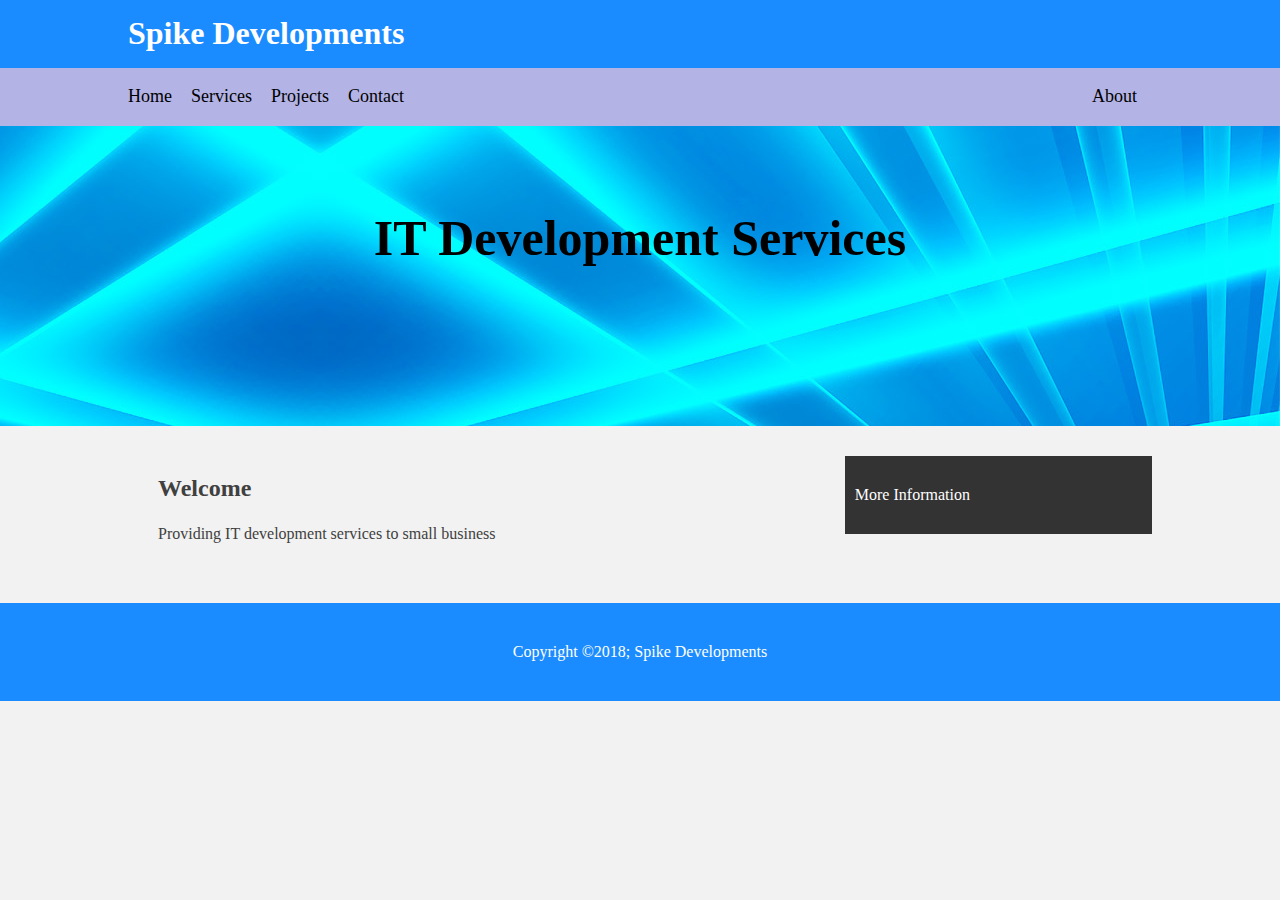
<file: index.html>
<!DOCTYPE html>
<html>
   <head>
      <title>Spike Developments</title>
      <link rel="stylesheet" type="text/css" href="css/bacnet_style.css">
   </head>
   <body>
      <header id="main-header">
         <div class="container">
            <h1>Spike Developments</h1>
         </div>
      </header>
      <nav id="navbar">
         <div class="container">
            <ul>
               <li><a href="#">Home</a></li>
               <li><a href="#">Services</a></li>
               <li><a href="projects/index.html">Projects</a></li>
               <li><a href="#">Contact</a></li>
               <li><a href="#">About</a></li>
            </ul>
         </div>
      </nav>
      <section id="showcase">
         <div class="container">
            <h2>IT Development Services</h2>
         </div>
      </section>
      <div class="container">
         <section id="main">
               <h2>Welcome</h2>
               <p>Providing IT development services to small business</p>
               <p></p>
         </section>
         <aside id="sidebar">
            <p>More Information</p>
         </aside>
      </div>
      <footer id="main-footer">
         <p>Copyright &copy2018; Spike Developments</p>
      </footer>
   </body>
</html>
</file>
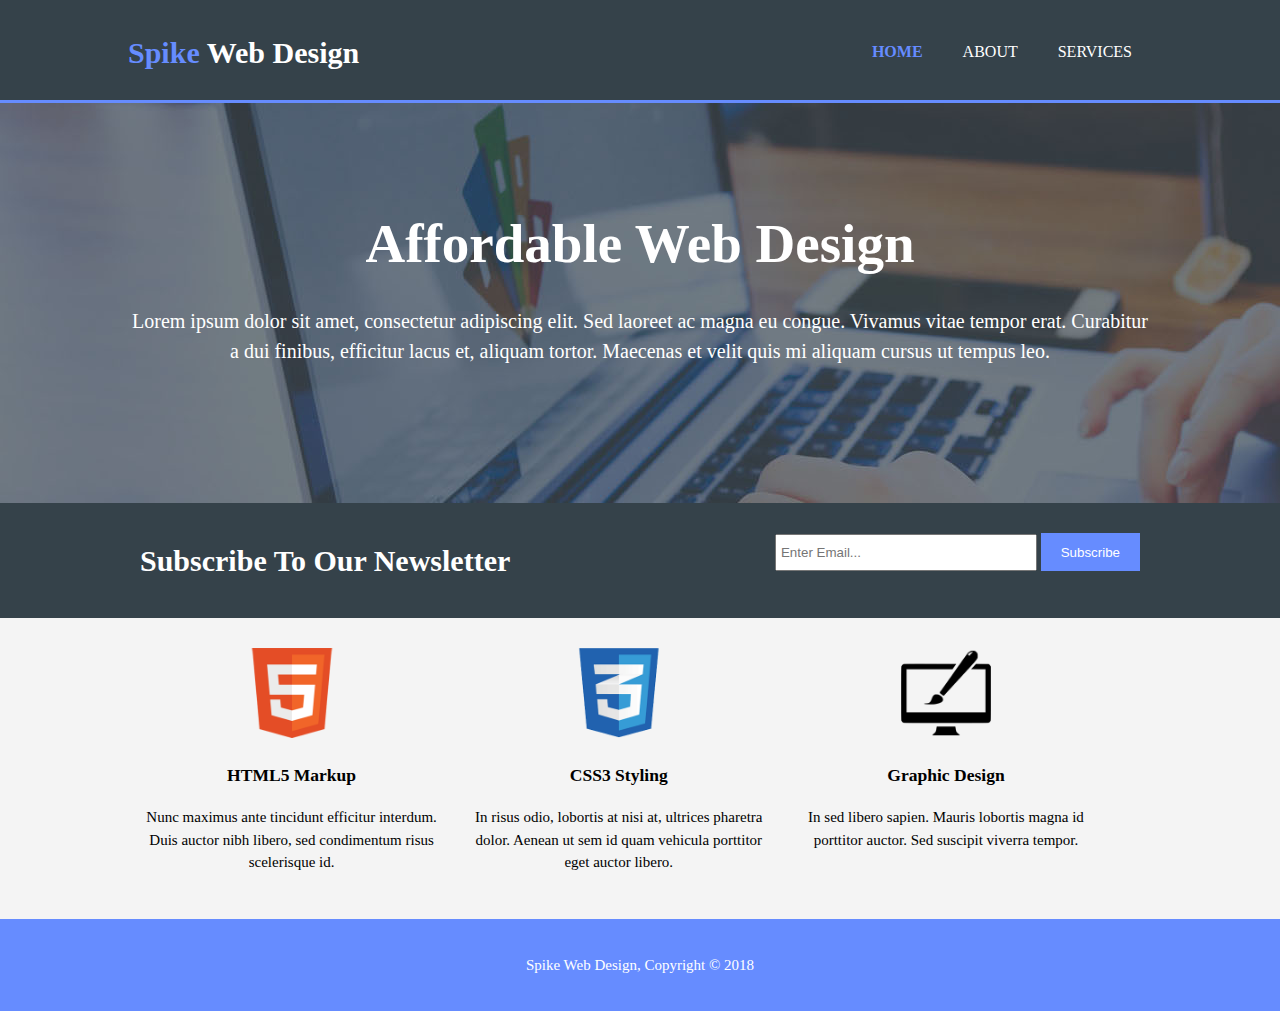
<file: projects/index.html>
<!DOCTYPE html>
<html lang="en">
<head>
    <meta charset="UTF-8">
    <meta name="viewport" content="width=device-width">
    <meta name="author" content="Brad Chriss">
    <title>Spike Wed Design | Welcome</title>
    <link rel="stylesheet" href="css/style.css">
</head>
<body>
   <header>
      <div class="container">
         <div id="branding">
            <h1><span class="highlight">Spike</span> Web Design</h1>
         </div>
         <nav>
            <ul>
               <li class="current"><a href="../index.html">Home</a></li>
               <li><a href="about.html">About</a></li>
               <li><a href="services.html">Services</a></li>
            </ul>
         </nav>
      </div>
   </header>
   <section id="showcase">
      <div class="container">
         <h1>Affordable Web Design</h1>
         <p>Lorem ipsum dolor sit amet, consectetur adipiscing elit. Sed laoreet ac magna eu congue. Vivamus vitae tempor erat. Curabitur a dui finibus, efficitur lacus et, aliquam tortor. Maecenas et velit quis mi aliquam cursus ut tempus leo.</p>
      </div>
   </section>
   <section id="newsletter">
      <div class="container">
         <h1>Subscribe To Our Newsletter</h1>
         <form action="process.php">
            <input type="email" placeholder="Enter Email...">
            <button type="submit" class="button_1">Subscribe</button>
         </form>
      </div>
   </section>
   <section id="boxes">
      <div class="container">
         <div class="box">
            <img src="images/logo_html.png">
            <h3>HTML5 Markup</h3>
            <p>Nunc maximus ante tincidunt efficitur interdum. Duis auctor nibh libero, sed condimentum risus scelerisque id.</p>
         </div>
         <div class="box">
            <img src="images/logo_css.png">
            <h3>CSS3 Styling</h3>
            <p>In risus odio, lobortis at nisi at, ultrices pharetra dolor. Aenean ut sem id quam vehicula porttitor eget auctor libero.</p>
         </div>
         <div class="box">
            <img src="images/logo_brush.png">
            <h3>Graphic Design</h3>
            <p>In sed libero sapien. Mauris lobortis magna id porttitor auctor. Sed suscipit viverra tempor.</p>
         </div>
      </div>
   </section>

   <footer>
      <p>Spike Web Design, Copyright &copy; 2018</p>
   </footer>
</body>
</html>
</file>
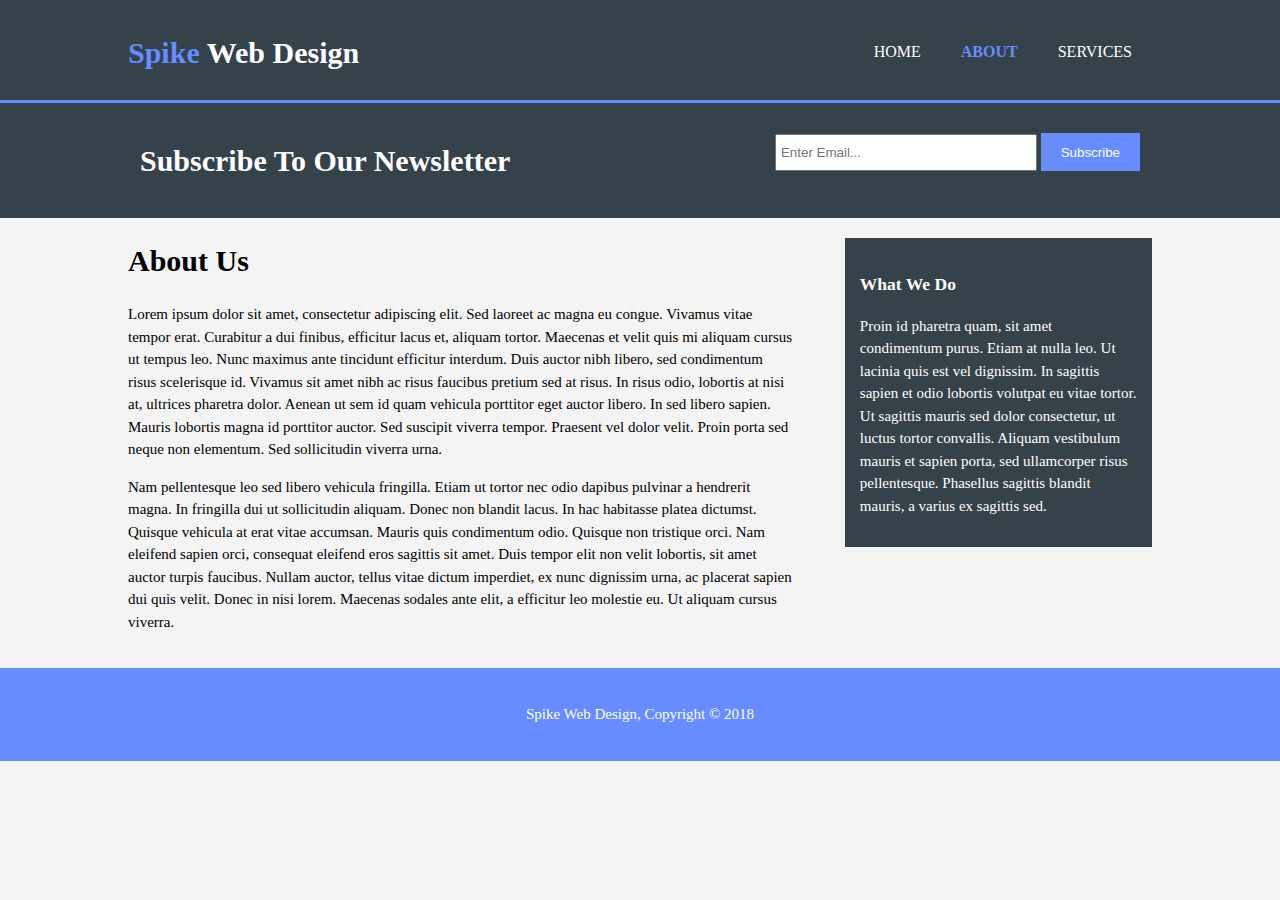
<file: projects/about.html>
<!DOCTYPE html>
<html lang="en">
<head>
    <meta charset="UTF-8">
    <meta name="viewport" content="width=device-width">
    <meta name="author" content="Brad Chriss">
    <title>Spike Wed Design | About</title>
    <link rel="stylesheet" href="css/style.css">
</head>
<body>
   <header>
      <div class="container">
         <div id="branding">
            <h1><span class="highlight">Spike</span> Web Design</h1>
         </div>
         <nav>
            <ul>
               <li><a href="index.html">Home</a></li>
               <li class="current"><a href="about.html">About</a></li>
               <li><a href="services.html">Services</a></li>
            </ul>
         </nav>
      </div>
   </header>

   <section id="newsletter">
      <div class="container">
         <h1>Subscribe To Our Newsletter</h1>
         <form action="process.php">
            <input type="email" placeholder="Enter Email...">
            <button type="submit" class="button_1">Subscribe</button>
         </form>
      </div>
   </section>

   <section id="main">
      <div class="container">
         <article id="main-col">
            <h1 class="page-title">About Us</h1>
            <p>
               Lorem ipsum dolor sit amet, consectetur adipiscing elit. Sed laoreet ac magna eu congue. Vivamus vitae tempor erat. Curabitur a dui finibus, efficitur lacus et, aliquam tortor. Maecenas et velit quis mi aliquam cursus ut tempus leo. Nunc maximus ante tincidunt efficitur interdum. Duis auctor nibh libero, sed condimentum risus scelerisque id. Vivamus sit amet nibh ac risus faucibus pretium sed at risus. In risus odio, lobortis at nisi at, ultrices pharetra dolor. Aenean ut sem id quam vehicula porttitor eget auctor libero. In sed libero sapien. Mauris lobortis magna id porttitor auctor. Sed suscipit viverra tempor. Praesent vel dolor velit. Proin porta sed neque non elementum. Sed sollicitudin viverra urna.
            </p>
            <p>
               Nam pellentesque leo sed libero vehicula fringilla. Etiam ut tortor nec odio dapibus pulvinar a hendrerit magna. In fringilla dui ut sollicitudin aliquam. Donec non blandit lacus. In hac habitasse platea dictumst. Quisque vehicula at erat vitae accumsan. Mauris quis condimentum odio. Quisque non tristique orci. Nam eleifend sapien orci, consequat eleifend eros sagittis sit amet. Duis tempor elit non velit lobortis, sit amet auctor turpis faucibus. Nullam auctor, tellus vitae dictum imperdiet, ex nunc dignissim urna, ac placerat sapien dui quis velit. Donec in nisi lorem. Maecenas sodales ante elit, a efficitur leo molestie eu. Ut aliquam cursus viverra.
            </p>
         </article>
         <aside id="sidebar" class="">
            <div class="dark">
               <h3>What We Do</h3>
               <p>Proin id pharetra quam, sit amet condimentum purus. Etiam at nulla leo. Ut lacinia quis est vel dignissim. In sagittis sapien et odio lobortis volutpat eu vitae tortor. Ut sagittis mauris sed dolor consectetur, ut luctus tortor convallis. Aliquam vestibulum mauris et sapien porta, sed ullamcorper risus pellentesque. Phasellus sagittis blandit mauris, a varius ex sagittis sed.</p>
            </div>
         </aside>
      </div>
   </section>

   <footer>
      <p>Spike Web Design, Copyright &copy; 2018</p>
   </footer>
</body>
</html>
</file>
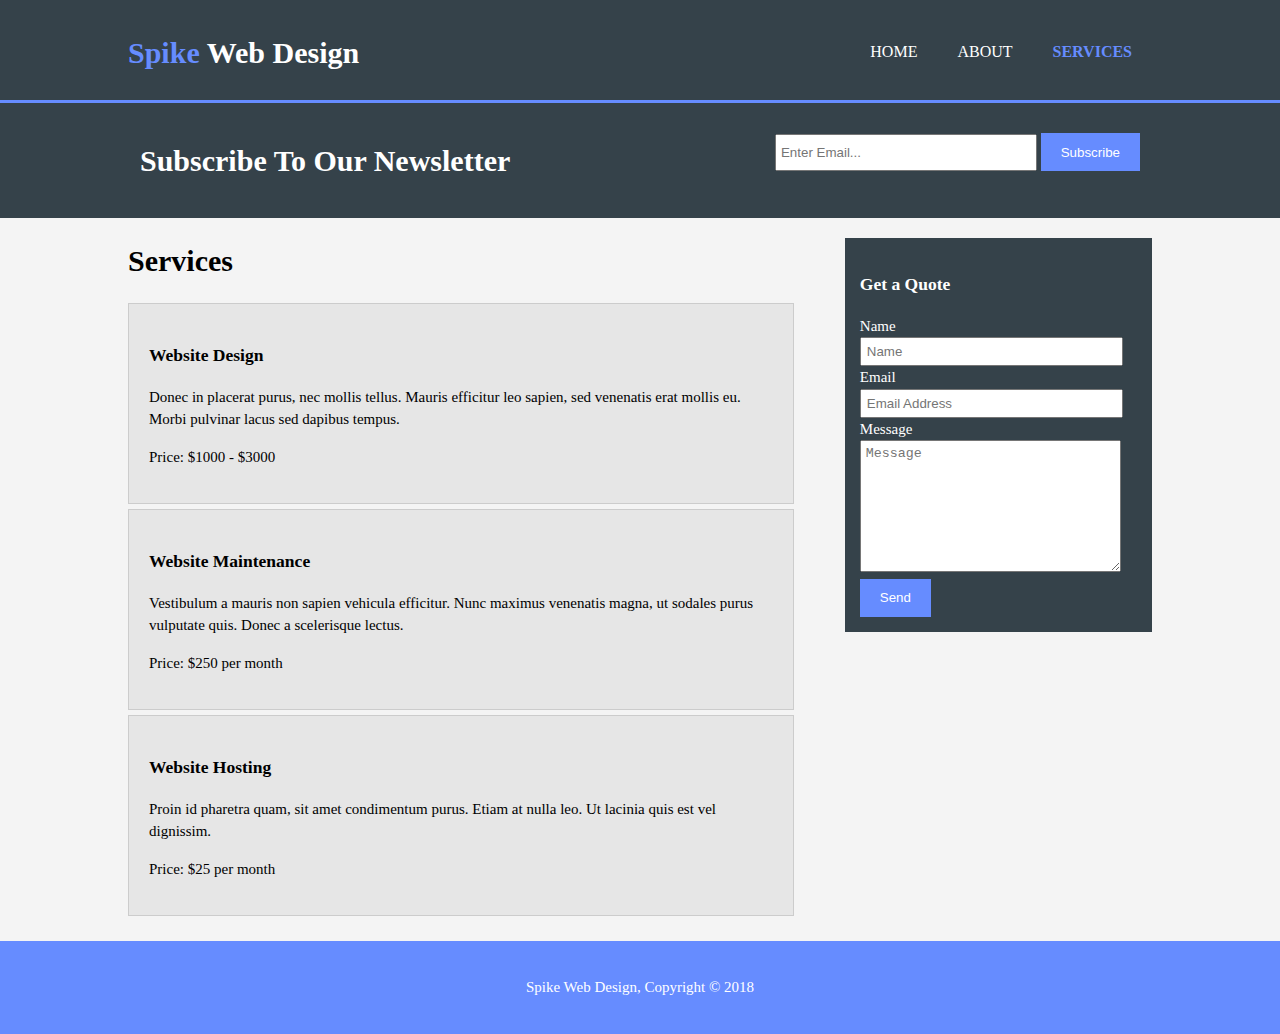
<file: projects/services.html>
<!DOCTYPE html>
<html lang="en">
<head>
    <meta charset="UTF-8">
    <meta name="viewport" content="width=device-width">
    <meta name="author" content="Brad Chriss">
    <title>Spike Wed Design | Services</title>
    <link rel="stylesheet" href="css/style.css">
</head>
<body>
   <header>
      <div class="container">
         <div id="branding">
            <h1><span class="highlight">Spike</span> Web Design</h1>
         </div>
         <nav>
            <ul>
               <li><a href="index.html">Home</a></li>
               <li><a href="about.html">About</a></li>
               <li class="current"><a href="services.html">Services</a></li>
            </ul>
         </nav>
      </div>
   </header>

   <section id="newsletter">
      <div class="container">
         <h1>Subscribe To Our Newsletter</h1>
         <form action="process.php">
            <input type="email" placeholder="Enter Email...">
            <button type="submit" class="button_1">Subscribe</button>
         </form>
      </div>
   </section>

   <section id="main">
      <div class="container">
         <article id="main-col">
            <h1 class="page-title">Services</h1>
               <ul id="services">
                  <li>
                     <h3>Website Design</h3>
                     <p>Donec in placerat purus, nec mollis tellus. Mauris efficitur leo sapien, sed venenatis erat mollis eu. Morbi pulvinar lacus sed dapibus tempus.</p>
                     <p>Price: $1000 - $3000</p>
                  </li>
                  <li>
                     <h3>Website Maintenance</h3>
                     <p>Vestibulum a mauris non sapien vehicula efficitur. Nunc maximus venenatis magna, ut sodales purus vulputate quis. Donec a scelerisque lectus.</p>
                     <p>Price: $250 per month</p>
                  </li>
                  <li>
                     <h3>Website Hosting</h3>
                     <p>Proin id pharetra quam, sit amet condimentum purus. Etiam at nulla leo. Ut lacinia quis est vel dignissim.</p>
                     <p>Price: $25 per month</p>
                  </li>
               </ul>
         </article>
         <aside id="sidebar" class="">
            <div class="dark">
               <h3>Get a Quote</h3>
               <form class="quote">
                  <div>
                     <label>Name</label><br>
                     <input type="text" name="" value="" placeholder="Name">
                  </div>
                  <div class="">
                     <label for="">Email</label><br>
                     <input type="email" name="" value="" placeholder="Email Address">
                  </div>
                  <div class="">
                     <label for="">Message</label><br>
                     <textarea name="name" rows="8" cols="80" placeholder="Message"></textarea>
                  </div>
                  <button class="button_1" type="submit" name="button">Send</button>
               </form>
            </div>
         </aside>
      </div>
   </section>

   <footer>
      <p>Spike Web Design, Copyright &copy; 2018</p>
   </footer>
</body>
</html>
</file>
<file: css/bacnet_style.css>
body{
   background-color: #f2f2f2;
   color: #404040;
   font-family: Georgia, serif;
   font-size: 16px;
   line-height: 1.6em;
   margin: 0;
   min-height: 100%;
   position:relative;
}

.container {
   width: 80%;
   margin: auto;
   overflow: hidden;
}

#main-header {
   background-color: #1a8cff;
   color: #ffffff;

}

#navbar {
   background-color: #b3b3e6;
   color: #000000;
}

#navbar ul {
   padding: 0;
   list-style: none;
}

#navbar li {
   display: inline;
}

#navbar li:nth-child(5) {
   float: right;
}

#navbar a {
   color: #000000;
   text-decoration: none;
   font-size: 18px;
   padding-right: 15px;
}

#showcase {
   background-image: url('../images/showcase.jpg');
   background-repeat: no-repeat;
   background-position: center right;
   min-height: 300px;
   width: 100%;
   margin-bottom: 30px;
   text-align: center;
}

#showcase h2 {
   color: #000000;
   font-size: 50px;
   line-height: 1.6em;
   padding-top: 30px;
}

#main {
   float: left;
   width: 70%;
   padding : 0 30px;
   box-sizing: border-box;
}

#sidebar {
   float: right;
   width: 30%;
   background: #333333;
   color: #ffffff;
   padding : 10px;
   box-sizing: border-box;
}

#main-footer {
   background-color: #1a8cff;
   color: #ffffff;
   text-align: center;
   padding: 20px;
   margin-top: 40px;
}

@media(max-width:600px) {
   #main {
      width: 100%;
      float: none;
   }
   #sidebar {
      width: 100%;
      float: none;
   }
}
</file>
<file: projects/css/style.css>
body {
   font: 15px/1.5 "Times New Roman", Times, serif;
   padding: 0;
   margin: 0;
   background-color: #f4f4f4;
}

/* Global */
.container {
   width: 80%;
   margin: auto;
   overflow: hidden;
}

ul {
   padding: 0;
   margin: 0;
}

.button_1 {
   height: 38px;
   background: #668cff;
   border: none;
   padding-left: 20px;
   padding-right: 20px;
   color: #ffffff;
}

.dark {
   padding :15px;
   background:  #35424a;
   color: #ffffff;
   margin-top: 10px;
   margin-bottom: 10px;
}

/* Header */
header {
   background: #35424a;
   color: #ffffff;
   padding-top: 30px;
   min-height: 70px;
   border-bottom: #668cff 3px solid;
}

header a {
   color: #ffffff;
   text-decoration: none;
   text-transform: uppercase;
   font-size: 16px;
}

header li {
   float: left;
   display: inline;
   padding: 0 20px;
}

header #branding {
   float: left;
}

header #branding h1 {
   margin: 0;
}

header nav {
   float: right;
   margin-top: 10px;
}

header .highlight, header .current a {
   color: #668cff;
   font-weight: bold;
}

header a:hover {
   color: #cccccc;
   font-weight: bold;
}

/* Showcase */
#showcase {
   min-height: 400px;
   background: url('../images/showcase.jpg') no-repeat 0 -400px;
   text-align: center;
   color: #ffffff;
}

#showcase h1 {
   margin-top: 100px;
   font-size: 55px;
   margin-bottom: 10px;
}

#showcase p {
   font-size: 20px;
}

/* Newsletter */
#newsletter {
   padding: 15px;
   color: #ffffff;
   background: #35424a;
}

#newsletter h1 {
   float: left;
}

#newsletter form {
   float: right;
   margin-top: 15px;
}

#newsletter input[type="email"] {
   padding: 4px;
   height: 25px;
   width: 250px;
}

/* Boxes */
#boxes {
   margin-top: 20px;
}

#boxes .box {
   float: left;
   width: 30%;
   padding:10px;
   text-align: center;
}

#boxes .box img {
   width: 90px;
}

/* sidebar*/
aside#sidebar {
   float: right;
   width: 30%;
   margin-top: 10px;
}

aside#sidebar .quote input, aside#sidebar .quote textarea {
   width: 90%;
   padding: 5px;
}

/* main-col*/
article#main-col {
   float: left;
   width: 65%;
}

/* Services */
ul#services li {
   list-style: none;
   padding: 20px;
   border: #cccccc solid 1px;
   margin-bottom: 5px;
   background: #e6e6e6;
}
/* Footer */
footer {
   padding: 20px;
   margin-top: 20px;
   color: #ffffff;
   background-color: #668cff;
   text-align: center;
}

/* mediaqueries */
@media(max-width: 768px){
   header #branding,
   header nav,
   header nav li,
   #newsletter h1,
   #newsletter form,
   #boxes .box,
   article#main-col,
   aside#sidebar{
      float: none;
      text-align: center;
      width: 100%;
   }
   header {
      padding-bottom: 20px;
   }

   showcase h1 {
      margin-top: 40px;
   }

   #newsletter button, .quote button {
      display: block;
      width: 100%;
   }

   #newsletter form input[type="email"],
      .quote input, .quote textarea {
         width: 100%;
         margin-bottom: 5px;
   }
}
</file>
